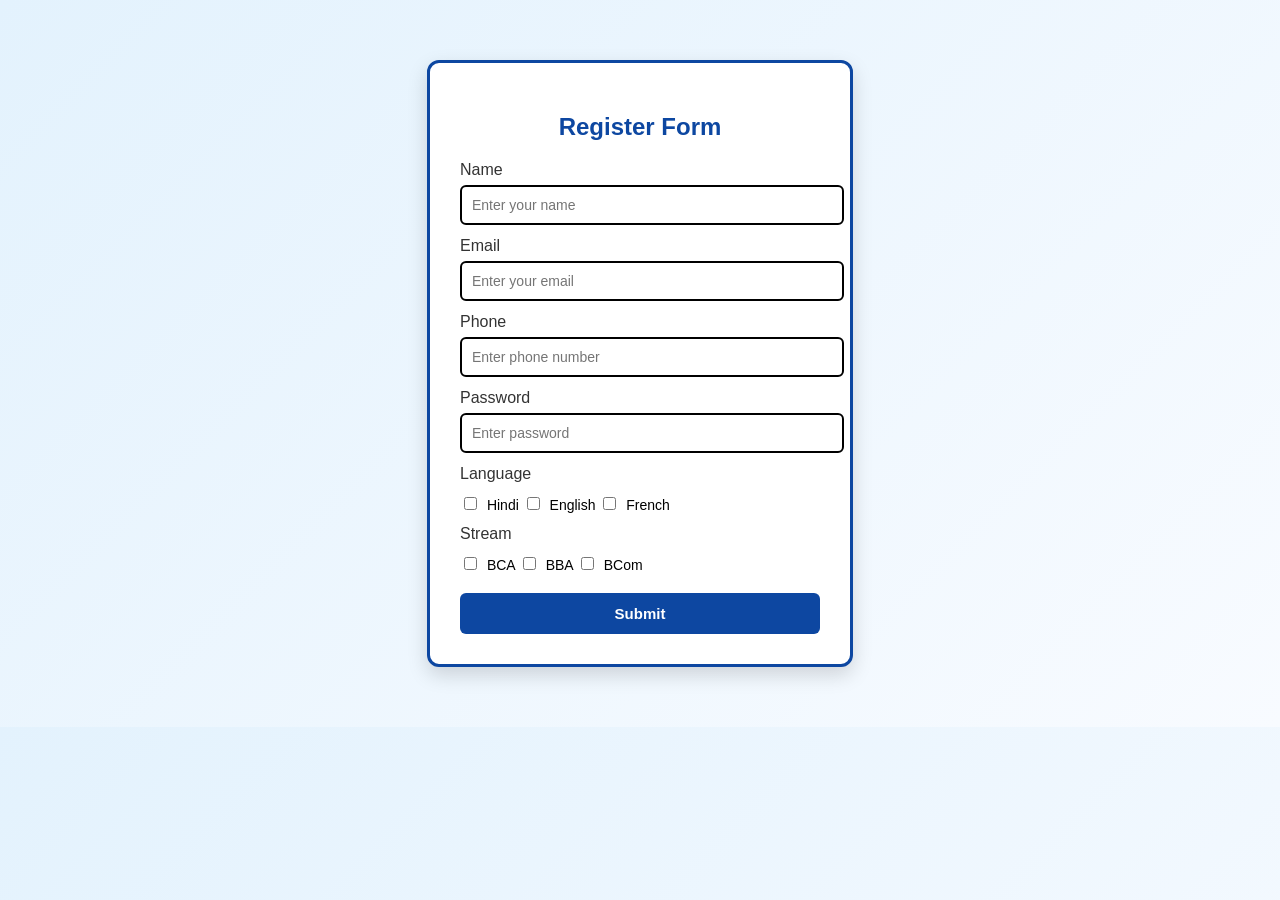
<file: Index.html>
<!DOCTYPE html>
<html lang="en">
<head>
    <meta charset="UTF-8">
    <title>Register Form</title>
    <link rel="stylesheet" href="style.css">
</head>
<body>

<div class="container">
    <h2>Register Form</h2>

    <form id="form">

        <label>Name</label>
        <input type="text" id="name" placeholder="Enter your name">
        <small class="error"></small>

        <label>Email</label>
        <input type="email" id="email" placeholder="Enter your email">
        <small class="error"></small>

        <label>Phone</label>
        <input type="text" id="phone" placeholder="Enter phone number">
        <small class="error"></small>

        <label>Password</label>
        <input type="password" id="password" placeholder="Enter password">
        <small class="error"></small>

        <label>Language</label>
        <div class="checkbox-group">
            <input type="checkbox"> Hindi
            <input type="checkbox"> English
            <input type="checkbox"> French
        </div>

        <label>Stream</label>
        <div class="checkbox-group">
            <input type="checkbox"> BCA
            <input type="checkbox"> BBA
            <input type="checkbox"> BCom
        </div>

        <button type="submit">Submit</button>

    </form>
</div>

<script src="script.js"></script>
</body>
</html>
</file>
<file: style.css>
/* Body Background */
body {
    margin: 0;
    font-family: Arial, sans-serif;
    background: linear-gradient(135deg, #e3f2fd, #f8fbff);
}

/* Main Container */
.container {
    width: 360px;
    margin: 60px auto;
    background: #ffffff;
    padding: 30px;
    border-radius: 12px;
    border: 3px solid #0d47a1;   /* 🔵 Dark Blue Border */
    box-shadow: 0 8px 20px rgba(0, 0, 0, 0.15);
}

/* Heading */
h2 {
    text-align: center;
    margin-bottom: 20px;
    color: #0d47a1;
}

/* Labels */
label {
    display: block;
    margin-top: 12px;
    font-weight: 500;
    color: #333;
}

/* Input Fields */
input {
    width: 100%;
    padding: 10px;
    margin-top: 6px;
    border-radius: 6px;
    border: 2px solid black;   /* ⚫ Black Border */
    font-size: 14px;
    transition: all 0.3s ease;
}

/* Input Focus Effect */
input:focus {
    border-color: #0d47a1;
    box-shadow: 0 0 6px rgba(13, 71, 161, 0.5);
    outline: none;
}

/* Checkbox Section */
.checkbox-group {
    margin-top: 8px;
    font-size: 14px;
}

.checkbox-group input {
    width: auto;
    margin-right: 6px;
}

/* Button */
button {
    width: 100%;
    padding: 12px;
    margin-top: 20px;
    background: #0d47a1;
    color: white;
    border: none;
    border-radius: 6px;
    font-size: 15px;
    font-weight: bold;
    cursor: pointer;
    transition: 0.3s;
}

/* Button Hover */
button:hover {
    background: #002171;
}

/* Error Message */
.error {
    color: red;
    font-size: 12px;
    margin-top: 2px;
}
</file>
